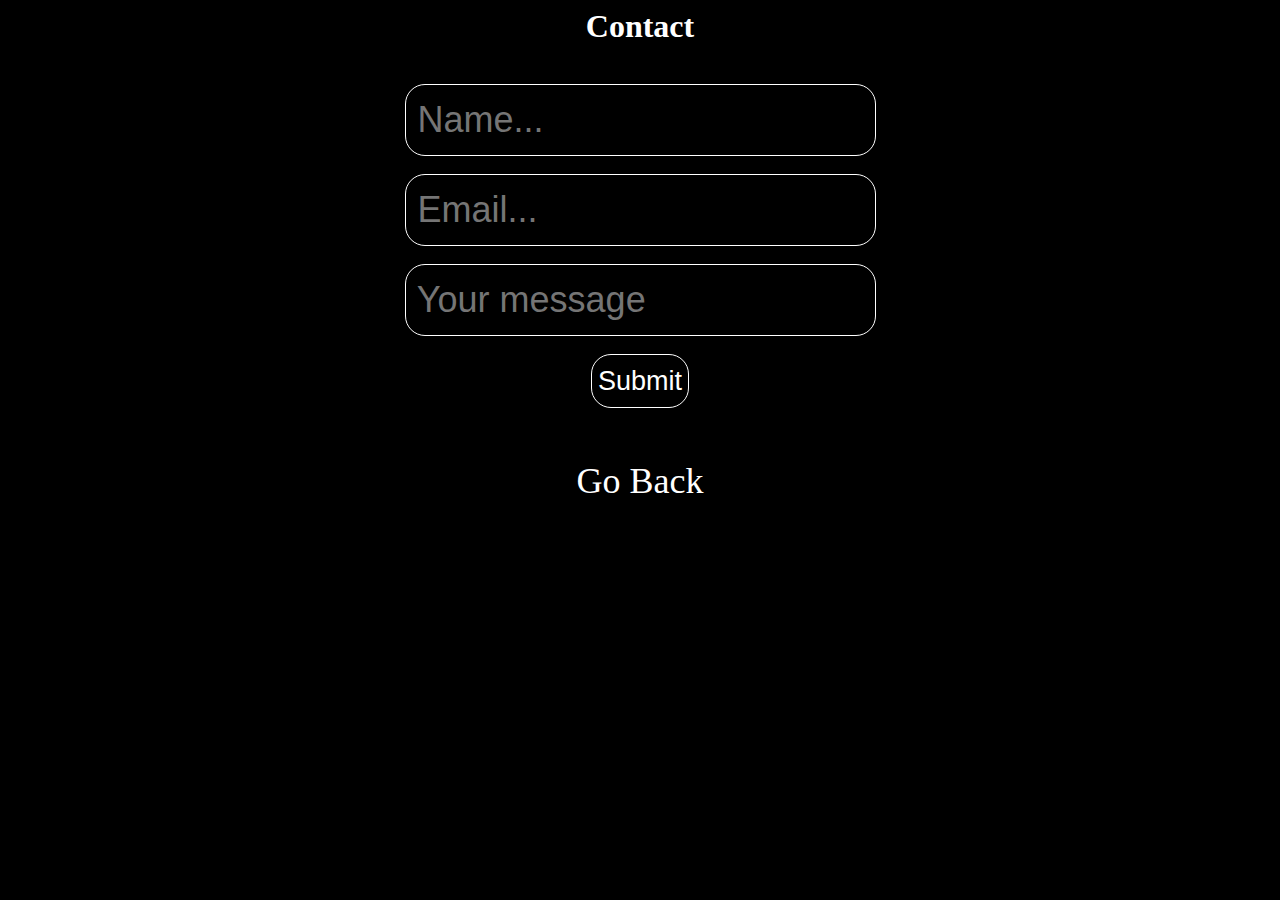
<file: contact.html>
<html>
 <head>
  <title>Contact us</title>
  <link rel="stylesheet" href="contact.css">
 </head>
 <body>
    <h1>Contact</h1><br>
    <form action="https://formspree.io/f/xyybvrjr"method="POST">
    <input type="text"name="Name"placeholder=" Name..."><br><br>
     <input type="email"name="_replyto"placeholder=" Email..."> <br><br>
     <input type="text"name="Message"placeholder=" Your message"><br><br>
      <input type="submit"id="sub">
      
    </form><br><br>
    <a href="index.html">Go Back</a>
 </body>
</html>
</file>
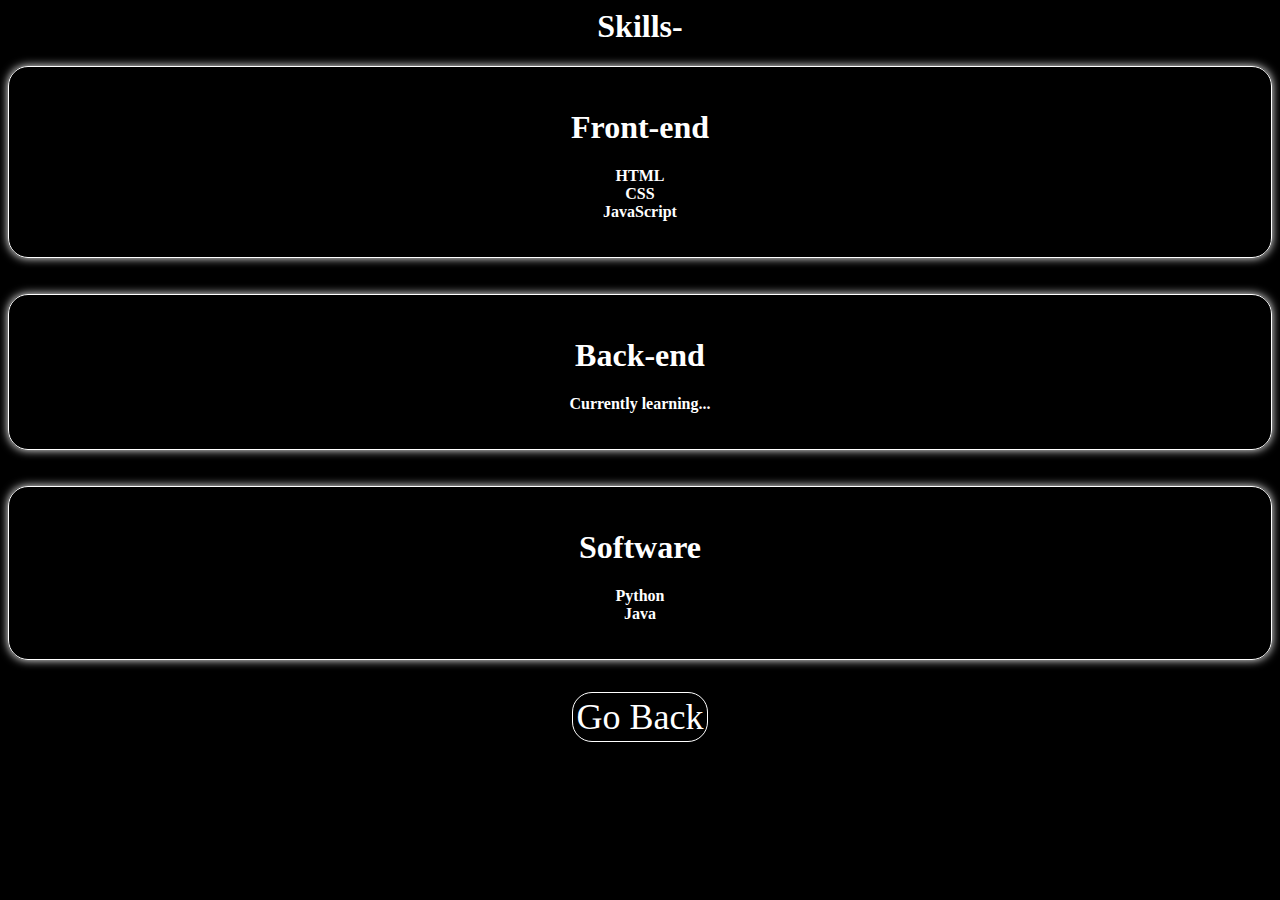
<file: skills.html>
<html>
 <head>
  <title>Skills</title>
  <link rel="stylesheet" href="skills.css">
 </head>
 <body>
 <h1>Skills-</h1>
  <div>
   <h1>Front-end</h1>
   <p><strong>HTML <br> CSS <br> JavaScript</strong></p>
  </div><br><br>
  <div>
   <h1>Back-end</h1>
   <p><strong>Currently learning...</strong></p>
  </div><br><br>
  <div>
   <h1>Software</h1>
   <p><strong>Python <br> Java</strong></p>
  </div>
  <br><br>
  <a href="index.html">Go Back</a><br><br><br><br><br><br><br><br><br>
 </body>
</html>
</file>
<file: contact.css>
body {
 background-color: black;
 color: white;
 text-align: center;
}
input{
outline: none;
height: 8vh;
background-color: transparent;
border: 1px solid white;
color: white;
font-size: 4vh;
border-radius: 20px;
}
#sub{
outline: none;
border-radius: 20px;
height: 6vh;
background-color: transparent;
border: 1px solid white;
color: white;
font-size: 3vh;
}
a {
 text-decoration: none;
 color: white;
 position: relative;
 font-size: 4vh;
}
</file>
<file: skills.css>
body {
 background-color: black;
 color: white;
 text-align: center;
}
div{
background-color: transparent;
border: 1px solid white;
padding: 20px;
border-radius: 20px;
transition-duration: 0.3s;
box-shadow: 0px 0px 10px white;
}
div:hover{
color: black;
background-color: aqua;
border: none;
}
a {
 text-decoration: none;
 color: white;
 position: relative;
 font-size: 4vh;
 border: 1px solid white;
 padding: 4px;
 border-radius: 20px;
}
</file>
